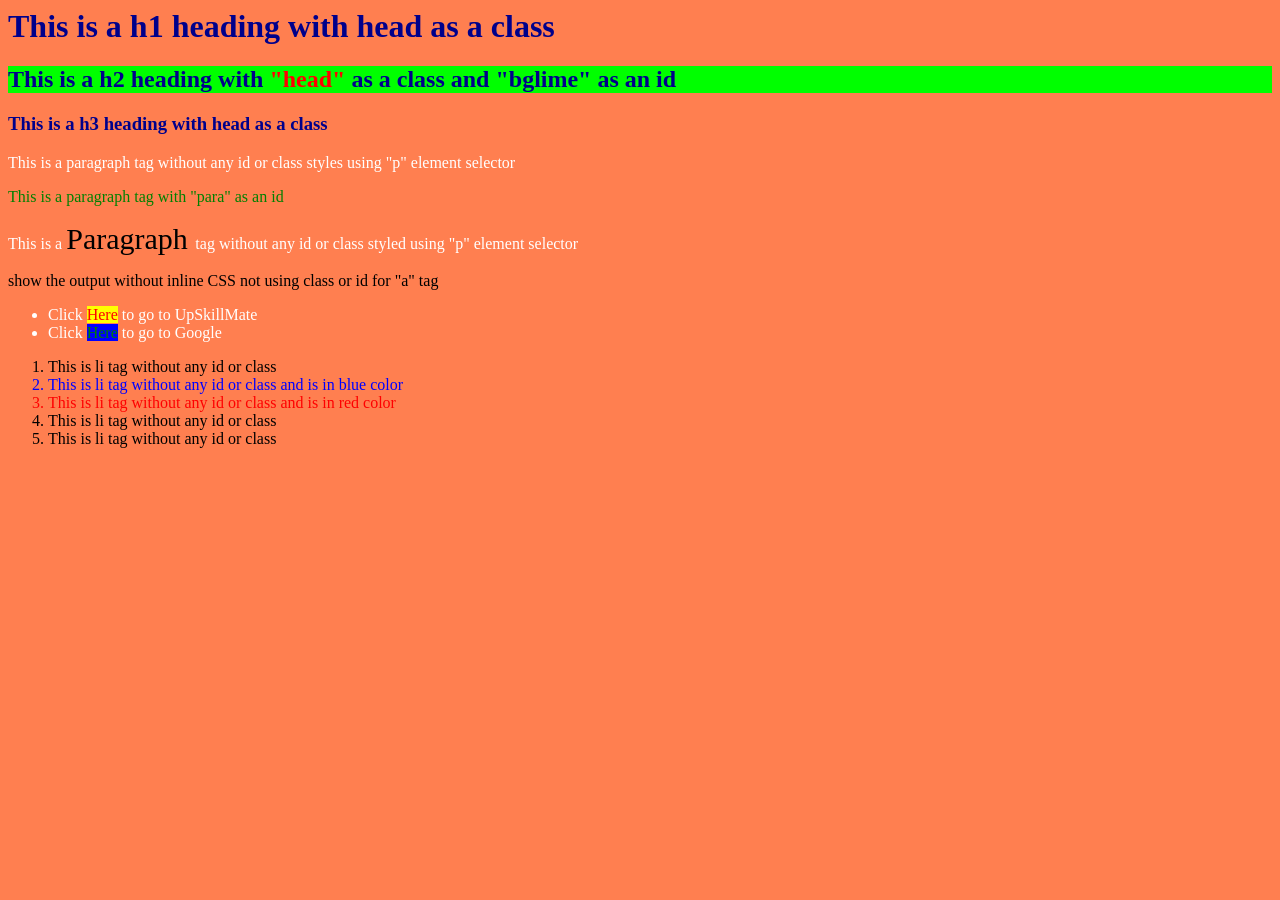
<file: Task 3/index.html>
<html>
    <head>
        <title> Task 3</title>
        <meta charset="UTF-8">
        <link rel="stylesheet" href="style.css">
    </head>
    <body>
        <h1 class="head">This is a h1 heading with head as a class</h1>

        <h2 class="head" id="bglime">This is a h2 heading with <span>"head"</span> as a class and "bglime" as an id</h2>

        <h3 class="head">This is a h3 heading with head as a class</h3>
        <p>This is a paragraph tag without any id or class styles using "p" element selector</p>
        <p id="para">This is a paragraph tag with "para" as an id</p>
        <p>This is a <span>Paragraph </span> tag without any id or class styled using "p" element selector</p>
        <p id ="p1">show the output without inline CSS not using class or id for "a" tag</p>
        <ul>
            <li> <a href="#">Click <span>Here</span> to go to UpSkillMate </a></li>
            <li> <a href="#">Click <span>Here</span> to go to Google</a></li>
        </ul>
       
        <ol>
            <li>This is li tag without any id or class</li>
            <li>This is li tag without any id or class and is in blue color</li>
            <li>This is li tag without any id or class and is in red color</li>
            <li>This is li tag without any id or class</li>
            <li>This is li tag without any id or class</li>
            
        </ol>
    </body>    
</html>
</file>
<file: Task 3/style.css>
body
{
    background-color: coral;
}
.head
{
    color: darkblue;
}       

#bglime
{
    background-color: lime;
}
#bglime span
{
    color:red;
}

p
{
    color:white;
}
#para
{
    color:green;
}
p span
{
    color:black;
    font-size: 30px;
}
#p1
{
    color: black;
}
ul, ul li a 
{
    color:white;
    text-decoration: none;
}
ul li:nth-child(1) a span {
    color: red;
    background-color: yellow;
    
}


ul li:nth-child(2) a span {
    color: green;
    background-color: blue;
    
}


ol{
    color:black;
}
ol li:nth-child(2) {
    color: blue;
}
ol li:nth-child(3) {
    color: red;
}
</file>
